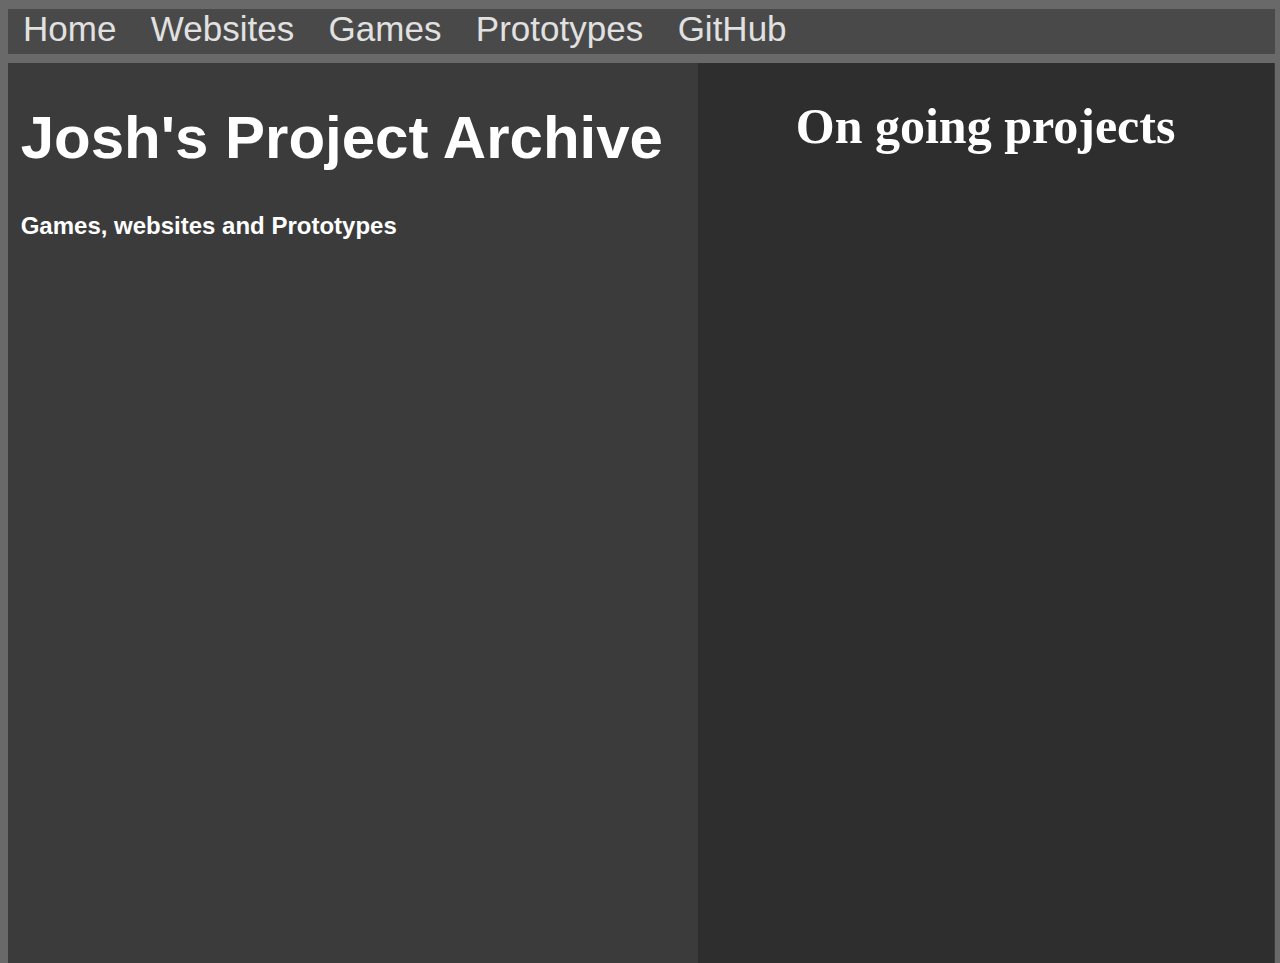
<file: Index.Html>
<!DOCTYPE html>
<html lang="en">
<head>
    <meta charset="UTF-8">
    <meta name="viewport" content="width=device-width, initial-scale=1.0">
    <title>Home</title>
    <link rel="stylesheet" href="Style,css.css">
</head>
<body>
    <ul>
        <div class="navbar">
        <li><a href="https://josh532.github.io/Joshs-Archive/Index.Html">Home</a></li>
        <li><a href="https://josh532.github.io/Joshs-Archive/Websites.html">Websites</a></li>
        <li><a href="https://josh532.github.io/Joshs-Archive/Games.html">Games</a></li>
        <li><a href="https://josh532.github.io/Joshs-Archive/Prototypes.html">Prototypes</a></li>
        <li><a href="https://github.com/Josh532">GitHub</a></li>
    </ul>
</div>

<div class="box">
    <div class="MAINTEXT">
        <div class="Title"> <h1>Josh's Project Archive</h1></div>
        <div class="Subheading"> <h2>Games, websites and Prototypes</h2></div>
     </div>
</div>

<div class="box2">
    <div class="Links">
        <h1>On going projects</h1>
    </div>
</div>
</body>
</html>
</file>
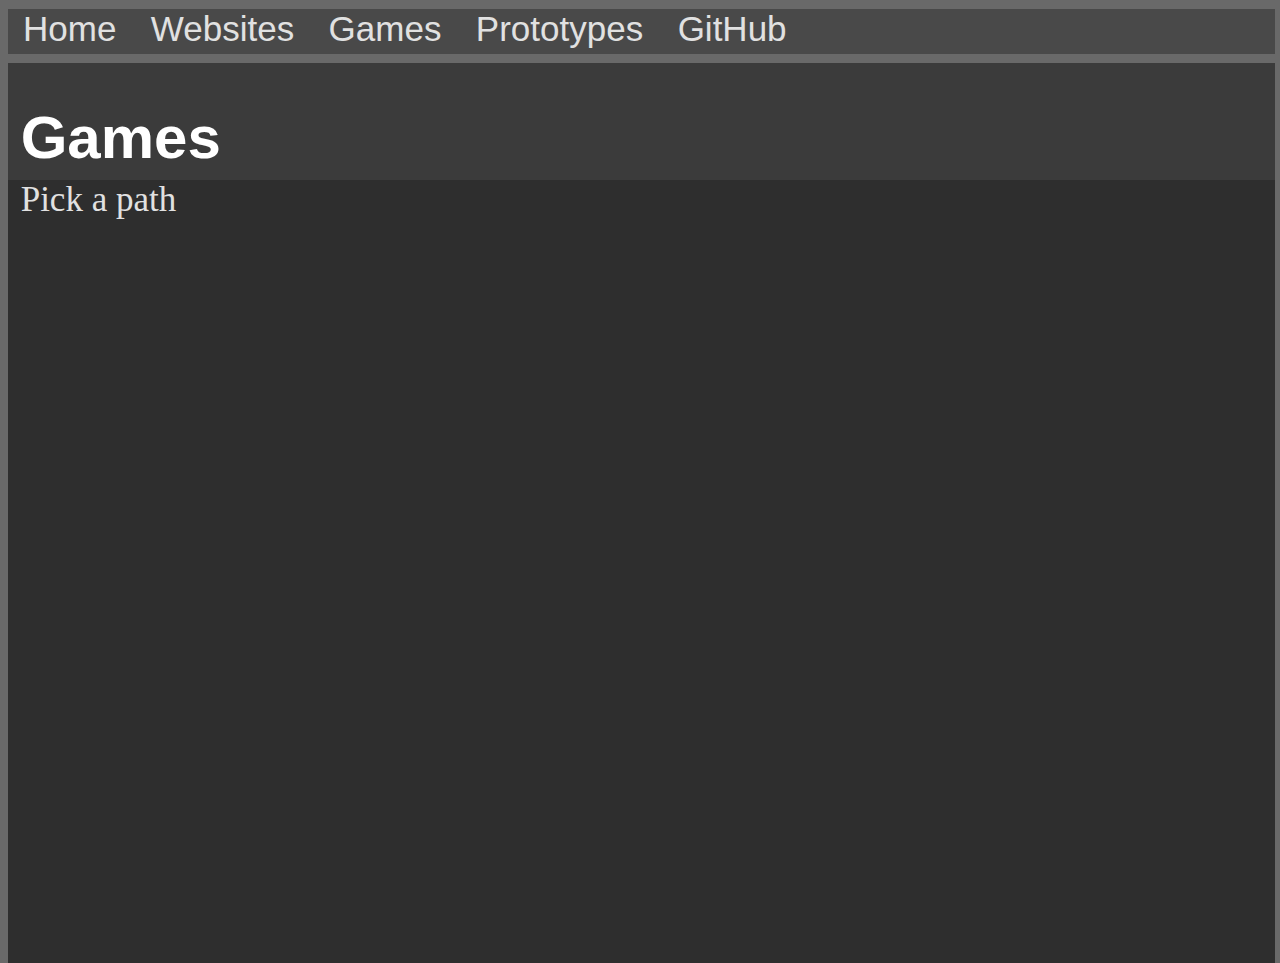
<file: Games.html>
<!DOCTYPE html>
<html lang="en">
<head>
    <meta charset="UTF-8">
    <meta name="viewport" content="width=device-width, initial-scale=1.0">
    <title>Games</title>
    <link rel="stylesheet" href="Style,css.css">
</head>
<body>
    <ul>
         <div class="navbar">
        <li><a href="https://josh532.github.io/Joshs-Archive/Index.Html">Home</a></li>
        <li><a href="https://josh532.github.io/Joshs-Archive/Websites.html">Websites</a></li>
        <li><a href="https://josh532.github.io/Joshs-Archive/Games.html">Games</a></li>
        <li><a href="https://josh532.github.io/Joshs-Archive/Prototypes.html">Prototypes</a></li>
        <li><a href="https://github.com/Josh532">GitHub</a></li>
    </ul>
</div>

<div class="box">
    <div class="MAINTEXT">
        <div class="Title"> <h1>Games</h1></div>
        <div class="Subheading"> <h2></h2></div>
     </div>
</div>

<div class="box3">
    <div class="Link1">
        <a href="https://projectspace.nz/kgajpvfo/Index.html">Pick a path</a>
    </div>
</div>
</body>
</html>
</file>
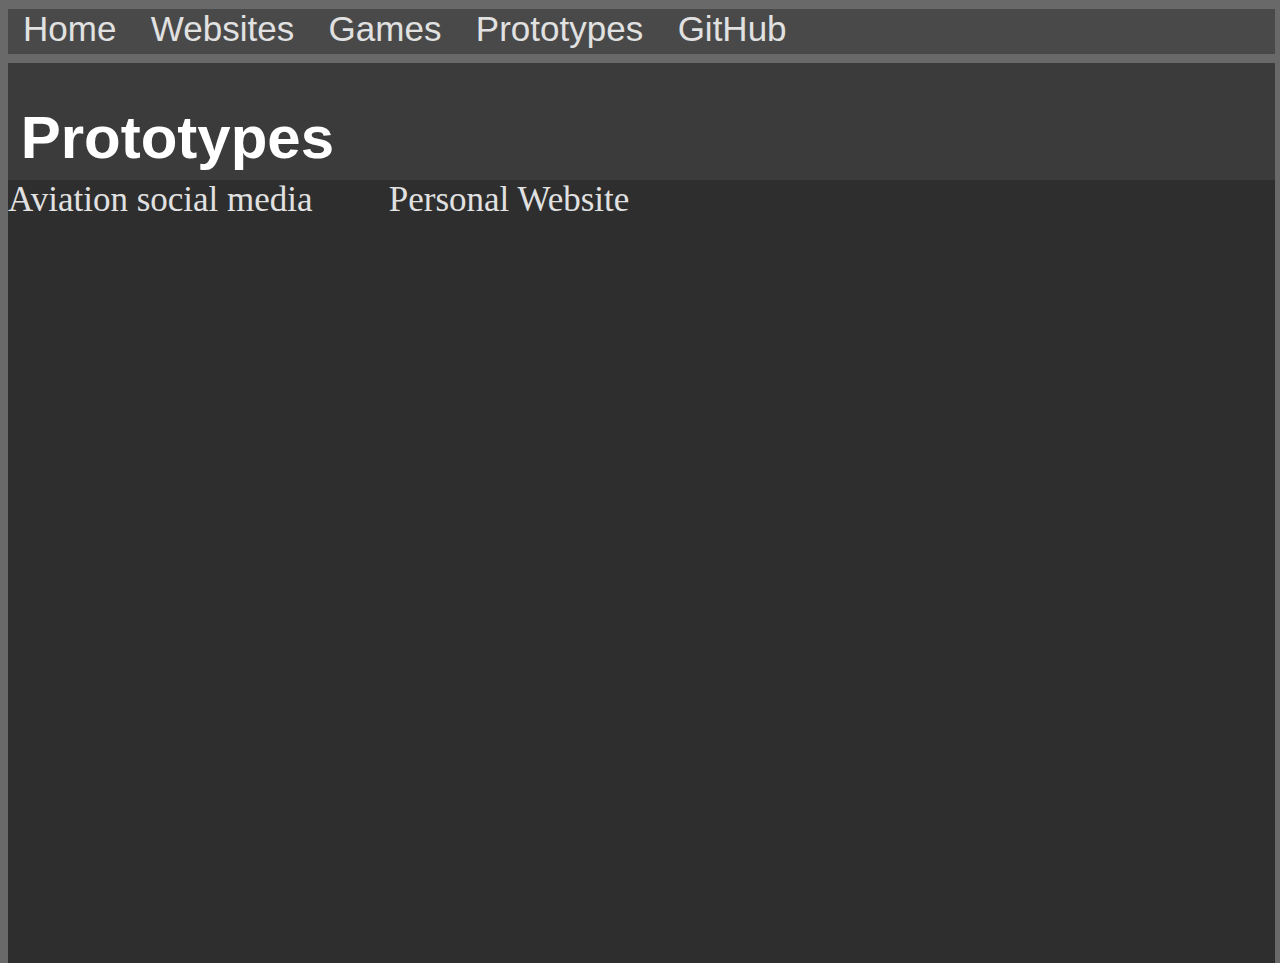
<file: Prototypes.html>
<!DOCTYPE html>
<html lang="en">
<head>
    <meta charset="UTF-8">
    <meta name="viewport" content="width=device-width, initial-scale=1.0">
    <title>Prototypes</title>
    <link rel="stylesheet" href="Style,css.css">
</head>
<body>
    <ul>
         <div class="navbar">
        <li><a href="https://josh532.github.io/Joshs-Archive/Index.Html">Home</a></li>
        <li><a href="https://josh532.github.io/Joshs-Archive/Websites.html">Websites</a></li>
        <li><a href="https://josh532.github.io/Joshs-Archive/Games.html">Games</a></li>
        <li><a href="https://josh532.github.io/Joshs-Archive/Prototypes.html">Prototypes</a></li>
        <li><a href="https://github.com/Josh532">GitHub</a></li>
    </ul>
</div>

<div class="box">
    <div class="MAINTEXT">
        <div class="Title"> <h1>Prototypes</h1></div>
        <div class="Subheading"> <h2></h2></div>
     </div>
</div>

<div class="box3">
    <div class="Link5">
        <a href="https://docs.google.com/drawings/d/1ASd53hHr2C3PJdx_2cIqkvz1vbBiKaxSGy7xFC0eOUo/edit">Aviation social media</a>
        <a href="https://docs.google.com/drawings/d/1mwgSagX2UvEFFHA58Op1vxVOL5QUPKeBUENmnvqPGZw/edit">‎ ‎‎ ‎ ‎ ‎ ‎ ‎ ‎ Personal Website</a>
    </div>
</div>
</body>
</html>
</file>
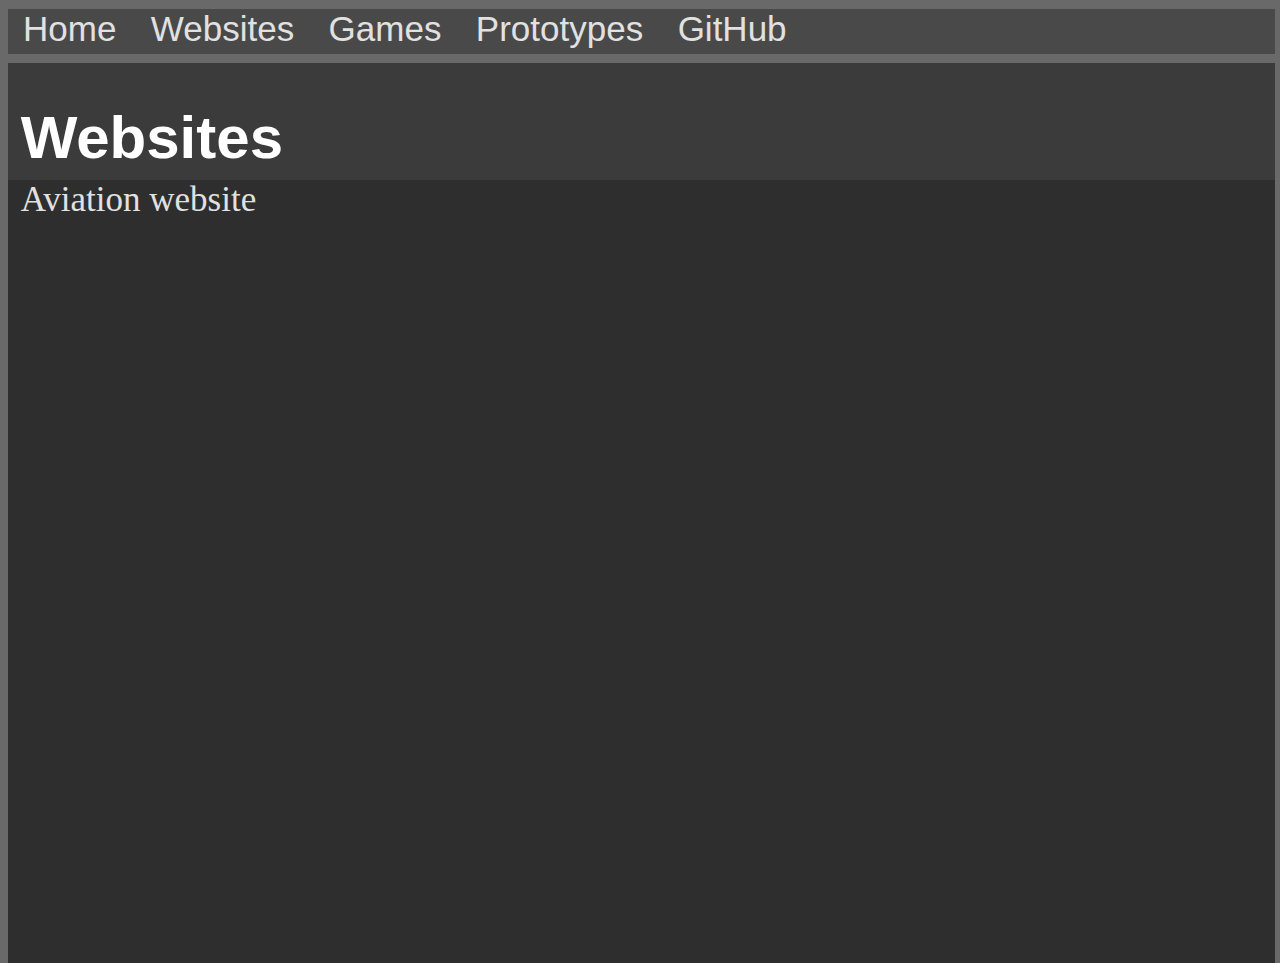
<file: Websites.html>
<!DOCTYPE html>
<html lang="en">
<head>
    <meta charset="UTF-8">
    <meta name="viewport" content="width=device-width, initial-scale=1.0">
    <title>Websites</title>
    <link rel="stylesheet" href="Style,css.css">
</head>
<body>
    <ul>
        <div class="navbar">
        <li><a href="https://josh532.github.io/Joshs-Archive/Index.Html">Home</a></li>
        <li><a href="https://josh532.github.io/Joshs-Archive/Websites.html">Websites</a></li>
        <li><a href="https://josh532.github.io/Joshs-Archive/Games.html">Games</a></li>
        <li><a href="https://josh532.github.io/Joshs-Archive/Prototypes.html">Prototypes</a></li>
        <li><a href="https://github.com/Josh532">GitHub</a></li>
    </ul>
</div>

<div class="box">
    <div class="MAINTEXT">
        <div class="Title"> <h1>Websites</h1></div>
        <div class="Subheading"> <h2></h2></div>
     </div>
</div>

<div class="box3">
    <div class="Link1">
        <a href="file:///C:/Users/joshu/OneDrive/Documents/Website/Website2/Index.html">Aviation website</a>
    </div>
</div>
</body>
</html>
</file>
<file: Style,css.css>
body{
    background-color:rgb(105, 105, 105) ;
    overflow-y: hidden;
    overflow-x: hidden; 
}

.box{
    width: 99%;
    height: 100%;
    background-color: rgb(59, 59, 59);
    position:absolute;
    top: 7%;
  }

a{
    color: rgb(225,225,225);
    font-size: 35px;
}

*{
    text-decoration: none;
}

ul {
    margin: 0;
    padding: 0;
    top: 10%;
  }

  .navbar{
    letter-spacing: 0px;
    width: 99%;
    height: 5%;
    background-color: rgb(73, 73, 73);
    position: absolute;
    top: 1%;
    font-family: Arial, Helvetica, sans-serif;
    padding: 0%;
  }

  li{
    display: inline;
    padding:15px;
  }

  .MAINTEXT{
    position:absolute;
    width: 99%;
    height: 5%;
    top: 0%;
    color: white;
    padding-left: 1%;
    font-family: Arial, Helvetica, sans-serif;
  }

  .Title{
    top: 10px;
    font-size: 30px;
    color: white;
    font-family: Arial, Helvetica, sans-serif;
}

.box2{
    right: 0.5%;
    width: 45%;
    height: 100%;
    background-color: rgb(46, 46, 46);
    position:absolute;
    top: 7%;
}

.box3{

  width: 99%;
  height: 87%;
  background-color: rgb(46, 46, 46);
  position:absolute;
  top: 20%;
}

.Links{
    font-size: 25px;
    color: white;
    text-align: center;
}

.Title2{
    padding-top: 2%;
    font-size: 25px;
    color: white;
    font-family: Arial, Helvetica, sans-serif;
}

.Link1{
  font-size: 25px;
  color: white;
  padding-left:1%;
}

.Link5{
  font-size: 25px;
  color: white;
  padding-right:2%;
}
</file>
